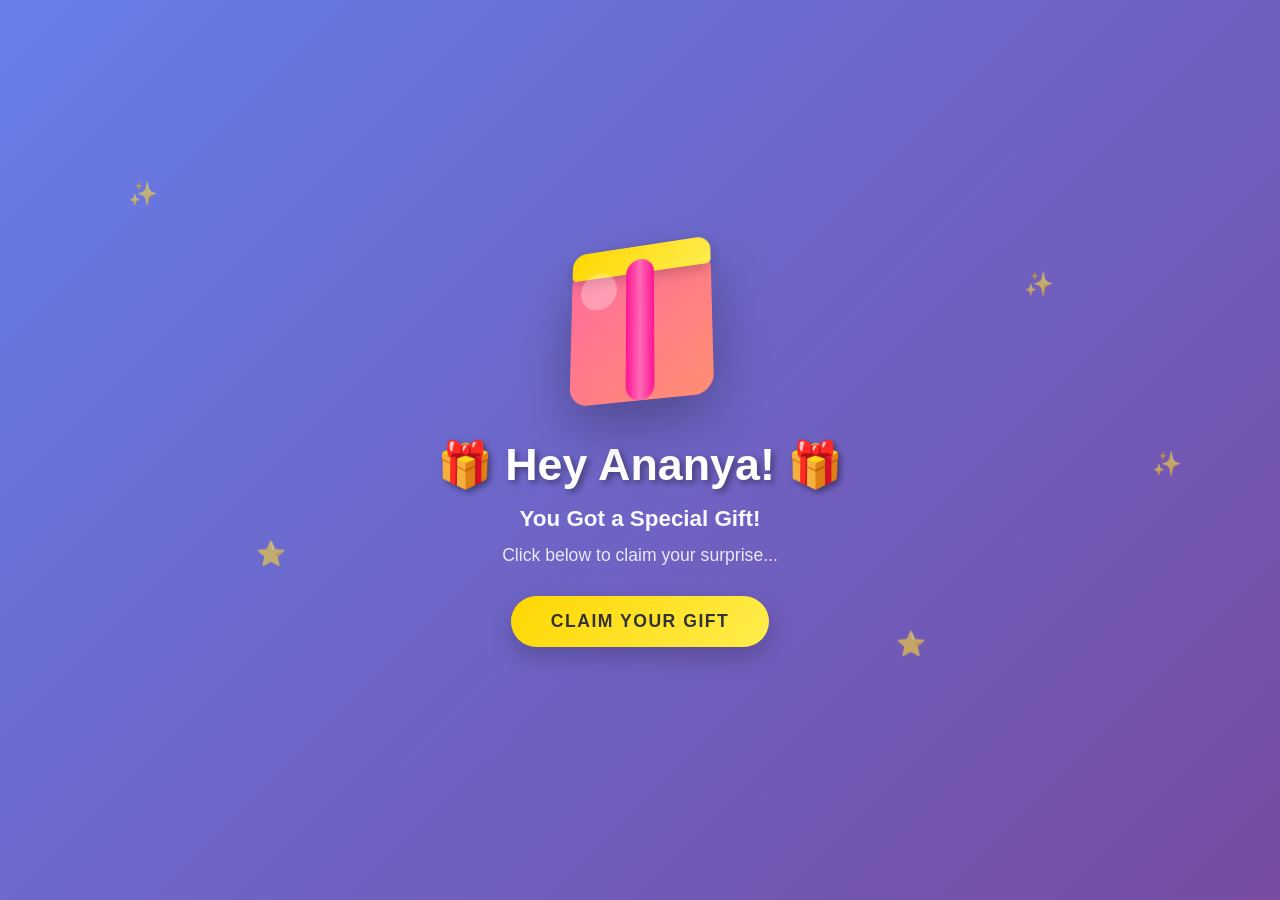
<file: index.html>
<!DOCTYPE html>
<html lang="en">
<head>
    <meta charset="UTF-8">
    <meta name="viewport" content="width=device-width, initial-scale=1.0">
    <title>MyAnyu.com - A Special Surprise For Ananya 💕</title>
    <link rel="stylesheet" href="styles.css">
</head>
<body class="no-scroll">
    <!-- Page 1: Claim Gift Hamper -->
    <div id="claimPage" class="page active full-screen">
        <div class="page-center">
            <div class="gift-wrapper">
                <div class="gift-container" id="giftBox">
                    <div class="gift-box">
                        <div class="gift-top"></div>
                        <div class="gift-front"></div>
                        <div class="gift-ribbon"></div>
                        <div class="gift-shine"></div>
                        <div class="gift-particles"></div>
                    </div>
                </div>
                <h1 class="title slide-in-title">🎁 Hey Ananya! 🎁</h1>
                <p class="subtitle fade-in">You Got a Special Gift!</p>
                <p class="subtitle-small fade-in">Click below to claim your surprise...</p>
                <button id="claimBtn" class="btn btn-primary pulse-btn">Claim Your Gift</button>
            </div>
            <div class="floating-stars">
                <span class="star">✨</span>
                <span class="star">⭐</span>
                <span class="star">✨</span>
                <span class="star">⭐</span>
                <span class="star">✨</span>
            </div>
        </div>
    </div>

    <!-- Page 2: Dating Proposal -->
    <div id="proposalPage" class="page full-screen">
        <div class="page-center">
            <div class="reveal-wrapper">
                <div class="reveal-box slide-up">
                    <h1 class="reveal-title">✨ Ananya... ✨</h1>
                    <div class="name-reveal">
                        <h2 class="boy-name bounce-in">💙 YASH 💙</h2>
                    </div>
                    <p class="subtitle-proposal fade-in-delay">The boy in your heart secretly! 💕</p>
                </div>

                <div class="question-box slide-up-delay">
                    <h3 class="question">Would you like to date him? 💑</h3>
                    <div class="buttons-container">
                        <button id="yesBtnInitial" class="btn btn-success">Yes! ❤️</button>
                        <button id="noBtn" class="btn btn-secondary shake-btn">No</button>
                    </div>
                </div>

                <!-- Emoji message (appears after 5 no attempts) -->
                <div id="emojiMessage" class="emoji-message hidden">
                    <div class="angry-emoji bounce-emoji">😠💕</div>
                    <p class="emoji-text">What's wrong with dating me?? 🥺 Please...</p>
                    <button id="yesBtnFinal" class="btn btn-success btn-large pulse-btn">YES! ❤️</button>
                </div>
            </div>
        </div>
    </div>

    <!-- Page 3: Date Location Selection -->
    <div id="dateLocationPage" class="page full-screen">
        <div class="page-center">
            <div class="location-wrapper">
                <div class="location-box slide-up">
                    <h1 class="location-title">🗓️ Where should we go? 🗓️</h1>
                    <p class="location-subtitle">Pick our perfect date spot! 💕</p>
                    
                    <div class="location-grid">
                        <button class="location-btn" data-location="Restaurant">
                            <span class="location-emoji">🍽️</span>
                            <span class="location-text">Restaurant</span>
                        </button>
                        <button class="location-btn" data-location="Movie">
                            <span class="location-emoji">🎬</span>
                            <span class="location-text">Movie</span>
                        </button>
                        <button class="location-btn" data-location="Beach">
                            <span class="location-emoji">🏖️</span>
                            <span class="location-text">Beach</span>
                        </button>
                        <button class="location-btn" data-location="Park">
                            <span class="location-emoji">🌳</span>
                            <span class="location-text">Park</span>
                        </button>
                        <button class="location-btn" data-location="Coffee">
                            <span class="location-emoji">☕</span>
                            <span class="location-text">Coffee</span>
                        </button>
                        <button class="location-btn" data-location="Adventure">
                            <span class="location-emoji">🎢</span>
                            <span class="location-text">Adventure</span>
                        </button>
                    </div>
                </div>
            </div>
        </div>
    </div>

    <!-- Page 4: Celebration -->
    <div id="celebrationPage" class="page full-screen">
        <div class="page-center">
            <div class="celebration-wrapper">
                <div class="celebration-content zoom-in">
                    <h1 class="celebration-title bounce">🎉 YES! 🎉</h1>
                    <p class="celebration-message">Ananya, I knew you felt the same! 💕</p>
                    <div id="locationDisplay" class="location-display"></div>
                    <div class="hearts-animation"></div>
                </div>
                <div class="confetti-container"></div>
            </div>
        </div>
    </div>

    <script src="script.js"></script>
</body>
</html>
</file>
<file: styles.css>
* {
    margin: 0;
    padding: 0;
    box-sizing: border-box;
}

html {
    height: 100%;
    overflow: hidden;
}

body {
    font-family: 'Segoe UI', Tahoma, Geneva, Verdana, sans-serif;
    background: linear-gradient(135deg, #667eea 0%, #764ba2 100%);
    height: 100vh;
    width: 100vw;
    display: flex;
    align-items: center;
    justify-content: center;
    overflow: hidden;
}

body.no-scroll {
    overflow: hidden !important;
}

.page {
    display: none;
    opacity: 0;
    width: 100vw;
    height: 100vh;
    position: fixed;
    top: 0;
    left: 0;
    pointer-events: none;
}

.page.active {
    display: flex;
    opacity: 1;
    pointer-events: auto;
    z-index: 100;
}

.full-screen {
    align-items: center;
    justify-content: center;
}

.page-center {
    width: 100%;
    height: 100%;
    display: flex;
    align-items: center;
    justify-content: center;
    flex-direction: column;
    position: relative;
}

/* ===== CLAIM PAGE ===== */
#claimPage {
    background: linear-gradient(135deg, #667eea 0%, #764ba2 100%);
}

.gift-wrapper {
    text-align: center;
    z-index: 10;
    position: relative;
    animation: fadeInScale 0.8s ease;
    display: flex;
    flex-direction: column;
    align-items: center;
    gap: 5px;
}

@keyframes fadeInScale {
    from {
        opacity: 0;
        transform: scale(0.8);
    }
    to {
        opacity: 1;
        transform: scale(1);
    }
}

.gift-container {
    margin-bottom: 30px;
    animation: float 3s ease-in-out infinite;
    perspective: 1000px;
    pointer-events: none; /* gift box never blocks clicks */
    position: relative;
    z-index: 1;
}

@keyframes float {
    0%, 100% { transform: translateY(0px) rotateZ(0deg); }
    25% { transform: translateY(-20px) rotateZ(-2deg); }
    50% { transform: translateY(-30px) rotateZ(2deg); }
    75% { transform: translateY(-20px) rotateZ(-2deg); }
}

.gift-box {
    position: relative;
    width: 150px;
    height: 150px;
    margin: 0 auto;
    background: linear-gradient(135deg, #ff6b9d 0%, #ff8e72 100%);
    border-radius: 20px;
    box-shadow: 0 20px 60px rgba(0, 0, 0, 0.3), inset -2px -2px 5px rgba(0, 0, 0, 0.2);
    transform: rotateX(20deg) rotateY(-20deg);
    animation: spin 4s linear infinite;
}

@keyframes spin {
    0% { transform: rotateX(20deg) rotateY(-20deg); }
    50% { transform: rotateX(20deg) rotateY(340deg); }
    100% { transform: rotateX(20deg) rotateY(320deg); }
}

.gift-top {
    position: absolute;
    top: -15px;
    left: 50%;
    transform: translateX(-50%);
    width: 100%;
    height: 30px;
    background: linear-gradient(135deg, #ffd700 0%, #ffed4e 100%);
    border-radius: 15px 15px 5px 5px;
    box-shadow: 0 5px 15px rgba(0, 0, 0, 0.2);
    animation: bounce 1s ease-in-out infinite;
}

@keyframes bounce {
    0%, 100% { transform: translateX(-50%) translateY(0); }
    50% { transform: translateX(-50%) translateY(-8px); }
}

.gift-front {
    width: 100%;
    height: 100%;
    border-radius: 20px;
    background: linear-gradient(135deg, #ff6b9d 0%, #ff8e72 100%);
}

.gift-ribbon {
    position: absolute;
    top: 0;
    left: 50%;
    transform: translateX(-50%);
    width: 30px;
    height: 150px;
    background: linear-gradient(90deg, #ff1493 0%, #ff69b4 50%, #ff1493 100%);
    border-radius: 15px;
    animation: ribbonWave 2s ease-in-out infinite;
}

@keyframes ribbonWave {
    0%, 100% { transform: translateX(-50%) skewY(0deg); }
    50% { transform: translateX(-50%) skewY(5deg); }
}

.gift-shine {
    position: absolute;
    top: 10px;
    left: 10px;
    width: 40px;
    height: 40px;
    background: rgba(255, 255, 255, 0.3);
    border-radius: 50%;
    animation: shine 2s ease-in-out infinite;
}

@keyframes shine {
    0%, 100% { opacity: 0.3; }
    50% { opacity: 0.8; }
}

.gift-particles {
    position: absolute;
    width: 100%;
    height: 100%;
}

.title {
    color: white;
    font-size: 2.8em;
    margin-bottom: 10px;
    text-shadow: 3px 3px 6px rgba(0, 0, 0, 0.4);
    animation: slideDown 0.8s ease;
    font-weight: 900;
}

@keyframes slideDown {
    from {
        opacity: 0;
        transform: translateY(-40px);
    }
    to {
        opacity: 1;
        transform: translateY(0);
    }
}

.slide-in-title {
    animation: slideDown 0.8s ease;
}

.subtitle {
    color: rgba(255, 255, 255, 0.95);
    font-size: 1.4em;
    margin-bottom: 8px;
    font-weight: 600;
    animation: fadeIn 1s ease 0.3s both;
}

.subtitle-small {
    color: rgba(255, 255, 255, 0.85);
    font-size: 1.1em;
    margin-bottom: 25px;
    animation: fadeIn 1s ease 0.5s both;
}

@keyframes fadeIn {
    from { opacity: 0; }
    to { opacity: 1; }
}

.fade-in {
    animation: fadeIn 1s ease 0.3s both;
}

.fade-in-delay {
    animation: fadeIn 1s ease 0.5s both;
}

/* ===== BUTTONS ===== */
.btn {
    padding: 15px 40px;
    border: none;
    border-radius: 50px;
    font-size: 1.1em;
    font-weight: 600;
    cursor: pointer;
    transition: all 0.3s ease;
    box-shadow: 0 10px 25px rgba(0, 0, 0, 0.2);
    text-transform: uppercase;
    letter-spacing: 1.5px;
    position: relative;
    overflow: hidden;
    z-index: 50;
    pointer-events: auto;
}

.btn::before {
    content: '';
    position: absolute;
    top: 0;
    left: -100%;
    width: 100%;
    height: 100%;
    background: rgba(255, 255, 255, 0.3);
    transition: left 0.5s ease;
    z-index: -1;
}

.btn:hover::before {
    left: 100%;
}

.btn:hover {
    transform: translateY(-3px);
    box-shadow: 0 15px 40px rgba(0, 0, 0, 0.3);
}

.btn:active {
    transform: translateY(-1px);
}

.btn-primary {
    background: linear-gradient(135deg, #ffd700 0%, #ffed4e 100%);
    color: #333;
    animation: slideUp 0.8s ease 0.6s both;
    position: relative;
    z-index: 20; /* always above gift box */
    cursor: pointer;
    pointer-events: auto;
}

.btn-primary:hover {
    background: linear-gradient(135deg, #ffed4e 0%, #ffd700 100%);
}

@keyframes slideUp {
    from {
        opacity: 0;
        transform: translateY(30px);
    }
    to {
        opacity: 1;
        transform: translateY(0);
    }
}

.pulse-btn {
    animation: pulse 1.5s ease-in-out infinite;
}

@keyframes pulse {
    0%, 100% { transform: scale(1); box-shadow: 0 10px 25px rgba(0, 0, 0, 0.2); }
    50% { transform: scale(1.08); box-shadow: 0 15px 40px rgba(0, 0, 0, 0.4); }
}

.btn-secondary {
    background: linear-gradient(135deg, #ff6b9d 0%, #ff8e72 100%);
    color: white;
    /* NO position:fixed here — JS sets it to fixed only when evading */
}

.btn-secondary:hover {
    background: linear-gradient(135deg, #ff8e72 0%, #ff6b9d 100%);
}

.shake-btn {
    animation: shake 0.5s ease-in-out;
}

@keyframes shake {
    0%, 100% { transform: translateX(0); }
    25% { transform: translateX(-5px); }
    75% { transform: translateX(5px); }
}

@keyframes floatAway {
    0% {
        opacity: 1;
        transform: translateY(0) scale(1);
    }
    100% {
        opacity: 0;
        transform: translateY(-100px) scale(0.5);
    }
}

@keyframes popupAnim {
    0%   { opacity: 0; transform: translate(-50%, -100%) scale(0.5); }
    20%  { opacity: 1; transform: translate(-50%, -100%) scale(1.1); }
    60%  { opacity: 1; transform: translate(-50%, -120%) scale(1);   }
    100% { opacity: 0; transform: translate(-50%, -160%) scale(0.8); }
}

.btn-success {
    background: linear-gradient(135deg, #00d4ff 0%, #0099ff 100%);
    color: white;
    animation: slideUp 0.8s ease 0.7s both;
}

.btn-success:hover {
    background: linear-gradient(135deg, #0099ff 0%, #00d4ff 100%);
}

.btn-large {
    padding: 20px 60px;
    font-size: 1.4em;
    animation: pulse 1s ease-in-out infinite;
    margin-top: 20px;
}

/* ===== FLOATING STARS ===== */
.floating-stars {
    position: absolute;
    width: 100%;
    height: 100%;
    pointer-events: none;
    top: 0;
    left: 0;
}

.star {
    position: absolute;
    font-size: 1.5em;
    animation: starFloat 4s ease-in-out infinite;
    opacity: 0.6;
}

.star:nth-child(1) { left: 10%; top: 20%; animation-delay: 0s; }
.star:nth-child(2) { left: 20%; top: 60%; animation-delay: 0.5s; }
.star:nth-child(3) { left: 80%; top: 30%; animation-delay: 1s; }
.star:nth-child(4) { left: 70%; top: 70%; animation-delay: 1.5s; }
.star:nth-child(5) { left: 90%; top: 50%; animation-delay: 2s; }

@keyframes starFloat {
    0%, 100% { transform: translateY(0px); opacity: 0.3; }
    50% { transform: translateY(-30px); opacity: 0.8; }
}

/* ===== PROPOSAL PAGE ===== */
#proposalPage {
    background: linear-gradient(135deg, #667eea 0%, #764ba2 100%);
}

.reveal-wrapper {
    display: flex;
    flex-direction: column;
    gap: 30px;
    align-items: center;
    width: 100%;
    max-width: 600px;
    z-index: 10;
    perspective: 1000px;
}

.reveal-box {
    background: rgba(255, 255, 255, 0.95);
    padding: 50px 40px;
    border-radius: 30px;
    box-shadow: 0 20px 60px rgba(0, 0, 0, 0.3);
    backdrop-filter: blur(10px);
    text-align: center;
    animation: slideUp 0.8s ease;
}

@keyframes slideUp {
    from {
        opacity: 0;
        transform: translateY(50px) rotateX(10deg);
    }
    to {
        opacity: 1;
        transform: translateY(0) rotateX(0deg);
    }
}

.slide-up {
    animation: slideUp 0.8s ease;
}

.slide-up-delay {
    animation: slideUp 0.8s ease 0.2s both;
}

.reveal-title {
    color: #764ba2;
    font-size: 1.8em;
    margin-bottom: 20px;
    font-weight: 700;
    animation: scaleIn 0.6s ease;
}

@keyframes scaleIn {
    from {
        opacity: 0;
        transform: scale(0);
    }
    to {
        opacity: 1;
        transform: scale(1);
    }
}

.name-reveal {
    margin: 35px 0;
    position: relative;
    padding: 20px;
    background: linear-gradient(135deg, rgba(255, 107, 157, 0.1), rgba(255, 156, 114, 0.1));
    border-radius: 20px;
}

.boy-name {
    color: #ff6b9d;
    font-size: 3.8em;
    font-weight: 900;
    text-shadow: 3px 3px 8px rgba(255, 107, 157, 0.3);
    margin: 0;
    letter-spacing: 2px;
    animation: heartbeat 1.2s ease-in-out infinite;
}

@keyframes heartbeat {
    0%, 100% { transform: scale(1); }
    25% { transform: scale(1.05); }
    50% { transform: scale(1.1); }
    75% { transform: scale(1.05); }
}

.bounce-in {
    animation: bounceInScale 0.8s cubic-bezier(0.68, -0.55, 0.265, 1.55) 0.3s both;
}

@keyframes bounceInScale {
    from {
        opacity: 0;
        transform: scale(0) rotateZ(-180deg);
    }
    to {
        opacity: 1;
        transform: scale(1) rotateZ(0deg);
    }
}

.subtitle-proposal {
    color: #764ba2;
    font-size: 1.35em;
    font-weight: 600;
    margin: 15px 0 0 0;
}

.question-box {
    background: rgba(255, 255, 255, 0.95);
    padding: 45px 40px;
    border-radius: 30px;
    box-shadow: 0 20px 60px rgba(0, 0, 0, 0.3);
    backdrop-filter: blur(10px);
    width: 100%;
    animation: slideUp 0.8s ease 0.2s both;
}

.question {
    color: #764ba2;
    font-size: 1.85em;
    margin-bottom: 40px;
    font-weight: 700;
    animation: slideInLeft 0.6s ease 0.4s both;
}

@keyframes slideInLeft {
    from {
        opacity: 0;
        transform: translateX(-30px);
    }
    to {
        opacity: 1;
        transform: translateX(0);
    }
}

.buttons-container {
    display: flex;
    gap: 30px;
    justify-content: center;
    align-items: center;
    flex-wrap: nowrap;
    animation: slideInRight 0.6s ease 0.5s both;
    position: relative;
    min-height: 70px;
    z-index: 10;
}

@keyframes slideInRight {
    from {
        opacity: 0;
        transform: translateX(30px);
    }
    to {
        opacity: 1;
        transform: translateX(0);
    }
}

#noBtn {
    position: relative;
    z-index: 50;
    pointer-events: auto;
    min-width: 150px;
}

#yesBtnInitial {
    position: relative;
    min-width: 150px;
    z-index: 10;
}

/* ===== EMOJI MESSAGE ===== */
.emoji-message {
    background: rgba(255, 255, 255, 0.95);
    padding: 50px 40px;
    border-radius: 30px;
    box-shadow: 0 20px 60px rgba(0, 0, 0, 0.3);
    backdrop-filter: blur(10px);
    display: none;
    text-align: center;
    animation: popIn 0.6s cubic-bezier(0.68, -0.55, 0.265, 1.55);
    width: 100%;
}

@keyframes popIn {
    from {
        opacity: 0;
        transform: scale(0) rotateZ(-10deg);
    }
    to {
        opacity: 1;
        transform: scale(1) rotateZ(0deg);
    }
}

.emoji-message.show {
    display: block;
}

.hidden {
    display: none !important;
}

.angry-emoji {
    font-size: 5.5em;
    animation: bounce 0.7s ease infinite;
    margin-bottom: 20px;
}

@keyframes bounce {
    0%, 100% { transform: translateY(0) rotateZ(0deg); }
    25% { transform: translateY(-15px) rotateZ(-5deg); }
    50% { transform: translateY(-25px) rotateZ(5deg); }
    75% { transform: translateY(-15px) rotateZ(-5deg); }
}

.bounce-emoji {
    animation: bounce 0.7s ease infinite;
}

.emoji-text {
    color: #764ba2;
    font-size: 1.6em;
    margin: 20px 0 30px 0;
    font-weight: 600;
    animation: fadeIn 0.8s ease 0.2s both;
}

/* ===== DATE LOCATION PAGE ===== */
#dateLocationPage {
    background: linear-gradient(135deg, #667eea 0%, #764ba2 100%);
}

.location-wrapper {
    display: flex;
    flex-direction: column;
    gap: 30px;
    align-items: center;
    width: 100%;
    max-width: 700px;
    z-index: 10;
}

.location-box {
    background: rgba(255, 255, 255, 0.95);
    padding: 50px 40px;
    border-radius: 30px;
    box-shadow: 0 20px 60px rgba(0, 0, 0, 0.3);
    backdrop-filter: blur(10px);
    text-align: center;
    animation: slideUp 0.8s ease;
    width: 100%;
}

.location-title {
    color: #764ba2;
    font-size: 2.2em;
    margin-bottom: 15px;
    font-weight: 700;
}

.location-subtitle {
    color: #ff6b9d;
    font-size: 1.2em;
    margin-bottom: 35px;
    font-weight: 600;
}

.location-grid {
    display: grid;
    grid-template-columns: 1fr 1fr 1fr;
    gap: 20px;
    margin-top: 25px;
}

.location-btn {
    background: linear-gradient(135deg, #667eea 0%, #764ba2 100%);
    border: none;
    border-radius: 20px;
    padding: 25px 15px;
    cursor: pointer;
    transition: all 0.3s ease;
    display: flex;
    flex-direction: column;
    align-items: center;
    gap: 10px;
    box-shadow: 0 10px 25px rgba(0, 0, 0, 0.2);
    z-index: 50;
    pointer-events: auto;
    animation: slideUp 0.8s ease 0.1s both;
}

.location-btn:nth-child(2) {
    animation-delay: 0.2s;
}

.location-btn:nth-child(3) {
    animation-delay: 0.3s;
}

.location-btn:nth-child(4) {
    animation-delay: 0.4s;
}

.location-btn:nth-child(5) {
    animation-delay: 0.5s;
}

.location-btn:nth-child(6) {
    animation-delay: 0.6s;
}

.location-emoji {
    font-size: 2.5em;
    display: block;
}

.location-text {
    color: white;
    font-weight: 600;
    font-size: 1em;
    text-transform: uppercase;
    letter-spacing: 1px;
}

.location-btn:hover {
    transform: translateY(-5px) scale(1.05);
    box-shadow: 0 15px 40px rgba(0, 0, 0, 0.3);
    background: linear-gradient(135deg, #764ba2 0%, #667eea 100%);
}

.location-btn:active {
    transform: translateY(-2px);
}

.location-display {
    font-size: 1.8em;
    margin-top: 20px;
    color: #764ba2;
    font-weight: 600;
    animation: slideUp 0.8s ease 0.3s both;
}

/* ===== RESPONSIVE DATE LOCATION PAGE ===== */
@media (max-width: 768px) {
    .location-grid {
        grid-template-columns: 1fr 1fr;
        gap: 15px;
    }

    .location-title {
        font-size: 1.8em;
    }

    .location-btn {
        padding: 20px 10px;
    }

    .location-emoji {
        font-size: 2em;
    }
}

@media (max-width: 480px) {
    .location-grid {
        grid-template-columns: 1fr;
        gap: 12px;
    }

    .location-box {
        padding: 30px 20px;
    }

    .location-title {
        font-size: 1.5em;
    }

    .location-btn {
        padding: 15px 10px;
        flex-direction: row;
        justify-content: center;
    }

    .location-emoji {
        font-size: 1.8em;
    }

    .location-text {
        font-size: 0.9em;
    }
}

.celebration-wrapper {
    position: relative;
    width: 100%;
    height: 100%;
    display: flex;
    align-items: center;
    justify-content: center;
    overflow: hidden;
}

.celebration-content {
    z-index: 10;
    text-align: center;
    animation: zoomIn 0.8s cubic-bezier(0.68, -0.55, 0.265, 1.55);
}

@keyframes zoomIn {
    from {
        opacity: 0;
        transform: scale(0) rotateZ(-180deg);
    }
    to {
        opacity: 1;
        transform: scale(1) rotateZ(0deg);
    }
}

.zoom-in {
    animation: zoomIn 0.8s cubic-bezier(0.68, -0.55, 0.265, 1.55);
}

.celebration-title {
    color: white;
    font-size: 4.5em;
    font-weight: 900;
    text-shadow: 4px 4px 8px rgba(0, 0, 0, 0.3);
    margin-bottom: 20px;
    animation: bounce 0.7s ease infinite;
    letter-spacing: 2px;
}

.bounce {
    animation: bounce 0.7s ease infinite;
}

.celebration-message {
    color: rgba(255, 255, 255, 0.98);
    font-size: 1.9em;
    font-weight: 600;
    margin-bottom: 40px;
    animation: slideUp 0.8s ease 0.3s both;
}

/* ===== HEARTS ANIMATION ===== */
.hearts-animation {
    position: relative;
    width: 100%;
    height: 300px;
    margin: 40px 0;
}

.heart {
    position: absolute;
    left: 50%;
    bottom: 0;
    font-size: 2.5em;
    animation: heartFloat 3s ease-out infinite;
    pointer-events: none;
    filter: drop-shadow(0 0 5px rgba(255, 107, 157, 0.5));
}

@keyframes heartFloat {
    0% {
        opacity: 1;
        transform: translateX(-50%) translateY(0) scale(1);
    }
    50% {
        opacity: 1;
    }
    100% {
        opacity: 0;
        transform: translateX(-50%) translateY(-400px) scale(0.3);
    }
}

/* ===== CONFETTI ===== */
.confetti-container {
    position: fixed;
    top: 0;
    left: 0;
    width: 100%;
    height: 100%;
    pointer-events: none;
    z: 999;
}

.confetti {
    position: fixed;
    width: 12px;
    height: 12px;
    pointer-events: none;
    animation: confettiFall 3.5s ease-out forwards;
    border-radius: 2px;
}

@keyframes confettiFall {
    0% {
        opacity: 1;
        transform: translateY(-10vh) rotateZ(0) translateX(0);
    }
    100% {
        opacity: 0;
        transform: translateY(100vh) rotateZ(720deg) translateX(100px);
    }
}

/* ===== RESPONSIVE DESIGN ===== */
@media (max-width: 768px) {
    .title {
        font-size: 2.2em;
    }

    .subtitle {
        font-size: 1.2em;
    }

    .boy-name {
        font-size: 2.8em;
    }

    .btn {
        padding: 12px 30px;
        font-size: 1em;
    }

    .btn-large {
        padding: 15px 40px;
        font-size: 1.2em;
    }

    .buttons-container {
        flex-direction: column;
    }

    #noBtn, #yesBtnInitial {
        width: 100%;
    }

    .reveal-box, .question-box, .emoji-message {
        padding: 30px 20px;
    }

    .celebration-title {
        font-size: 3.2em;
    }

    .celebration-message {
        font-size: 1.4em;
    }

    .angry-emoji {
        font-size: 4em;
    }

    .gift-container {
        margin-bottom: 20px;
    }

    .gift-box {
        width: 120px;
        height: 120px;
    }
}

@media (max-width: 480px) {
    body {
        font-size: 14px;
    }

    .page-center {
        padding: 20px;
    }

    .title {
        font-size: 1.8em;
    }

    .subtitle {
        font-size: 1.1em;
    }

    .boy-name {
        font-size: 2.2em;
    }

    .reveal-box, .question-box, .emoji-message {
        padding: 20px 15px;
    }

    .btn {
        padding: 12px 25px;
        font-size: 0.95em;
    }

    .celebration-title {
        font-size: 2.5em;
    }

    .question {
        font-size: 1.3em;
    }

    .gift-box {
        width: 100px;
        height: 100px;
    }
}
</file>
